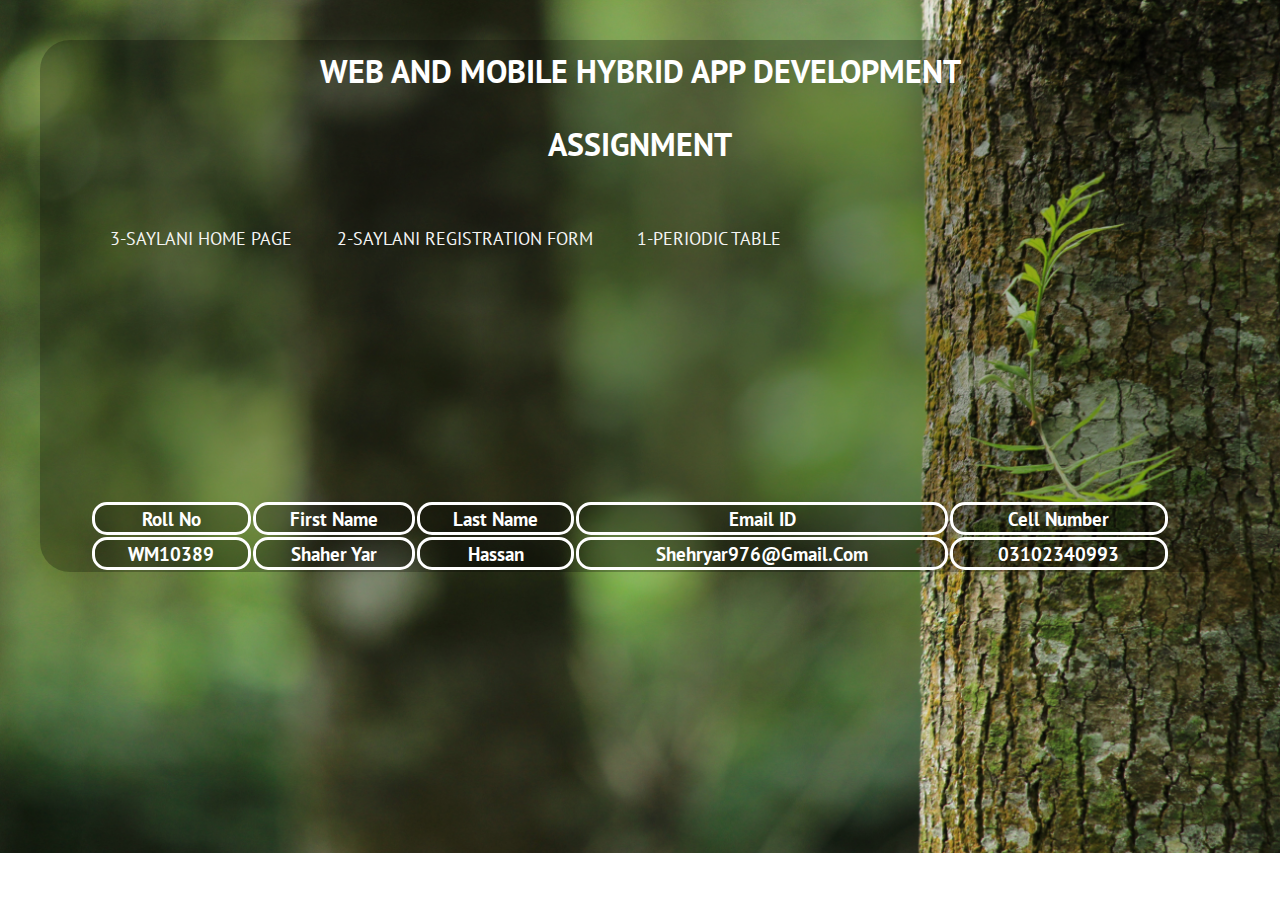
<file: index.html>
<!DOCTYPE html>
<html lang="en">
<head>
    <meta charset="UTF-8">
    <meta name="viewport" content="width=device-width, initial-scale=1.0">
    <title>Assigment</title>
    <link rel="stylesheet" href="./css/index.css">
    <link href="https://fonts.googleapis.com/css2?family=PT+Sans&display=swap" rel="stylesheet">

</head>
<body>
    <div class="body">
    <h1>web and mobile hybrid app development</h1>
    <h1 class="heading">Assignment</h1>
    <a class="box3" href="saylani website.html">3-Saylani home page </a>
    <a class="box1" href="Saylani Registration Form.html">2-Saylani Registration Form</a>
    <a class="box" href="Periodic Table.html">1-periodic table </a>
    
   
    
    

    <table>
        <tr>
            <th class="border" >Roll No</th>
            <th class="border" >First Name</th>
            <th class="border" >Last Name</th>
            <th class="border" >Email ID</th>
            <th class="border" >Cell Number</th>
        </tr>
            <th class="border" >WM10389</th>
            <th class="border" >Shaher Yar</th>
            <th class="border">Hassan</th>
            <th class="border">shehryar976@gmail.com</th>
            <th class="border">03102340993</th>
        </tr>
    </table>
</div>
</body>
</html>
</file>
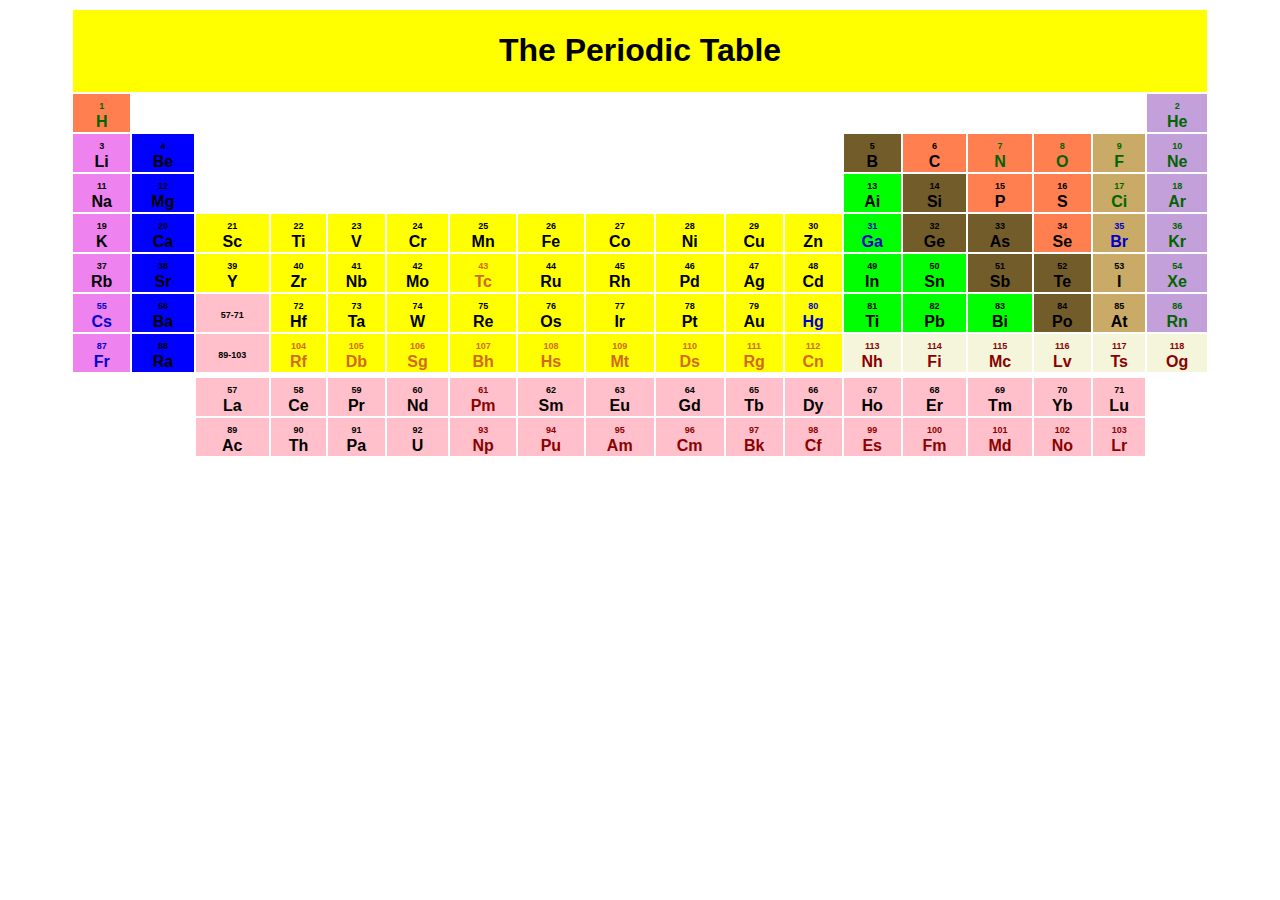
<file: Periodic Table.html>
<!DOCTYPE html>
<html lang="en">

<head>

    <title>Assigment</title>
</head>

<body>

    <b>
        <table width="90%" align="center">
            <tr> 

                <th bgcolor="yellow" colspan="18">
                    <h1 align="center"> <strong>
                            <font style="font-family: sans-serif;" > The Periodic Table </font>
                        </strong></h1>
                </th>
            </tr>
            <tr style="font-family: sans-serif;" align="center">
                <td bgcolor="coral">
                    <font style="color: darkgreen;">
                        <font style="font-size: xx-small;"> 1 </font> <br> <b> H
                    </font>
                </td>
                <td colspan="1"></td>
                <td rowspan="3" colspan="10"></td>
                <td colspan="5"></td>
                <td bgcolor="c3a0d9">
                    <font style="color: darkgreen;">
                        <font style="font-size: xx-small;"> 2 </font> <br>He
                    </font>
                </td>
            </tr>
            <tr style="font-family: sans-serif;" align="center">
                <td bgcolor="violet">
                    <font>
                        <font style="font-size: xx-small;"> 3 </font> <br> Li
                    </font>
                </td>
                <td bgcolor="blue">
                    <font>
                        <font style="font-size: xx-small;"> 4 </font> <br> Be
                    </font>
                </td>

                <td bgcolor="725c29">
                    <font>
                        <font style="font-size: xx-small;"> 5 </font><br> B
                    </font>
                </td>
                <td bgcolor="coral">
                    <font>
                        <font style="font-size: xx-small;"> 6 </font><br>C
                    </font>
                </td>
                <td bgcolor="coral">
                    <font style="color: darkgreen;">
                        <font style="font-size: xx-small;"> 7 </font><br>N
                    </font>
                </td>
                <td bgcolor="coral">
                    <font style="color: darkgreen;">
                        <font style="font-size: xx-small;"> 8 </font><br>O
                </td>
                </font>
                <td bgcolor="c9aa66">
                    <font style="color: darkgreen;">
                        <font style="font-size: xx-small;"> 9 </font> <br>F
                    </font>
                </td>
                <td bgcolor="c3a0d9">
                    <font style="color: darkgreen;">
                        <font style="font-size: xx-small;">10</font><br>Ne
                    </font>
                </td>
            </tr>
            <tr style="font-family: sans-serif;" align="center">
                <td bgcolor="violet">
                    <font style="font-size: xx-small;">11 </font><br>Na
                </td>
                <td bgcolor="blue">
                    <font style="font-size: xx-small;">12</font><br>Mg
                </td>
                <td bgcolor="lime">
                    <font style="font-size: xx-small;">13 </font><br>Ai
                </td>
                <td bgcolor="725c29">
                    <font style="font-size: xx-small;">14 </font> <br>Si
                </td>
                <td bgcolor="coral">
                    <font style="font-size: xx-small;">15 </font><br>P
                </td>
                <td bgcolor="coral">
                    <font style="font-size: xx-small;">16 </font><br>S
                </td>
                <td bgcolor="c9aa66">
                    <font style="color: darkgreen;">
                        <font style="font-size: xx-small;">17 </font><br>Ci
                    </font>
                </td>
                <td bgcolor="c3a0d9">
                    <font style="color: darkgreen;">
                        <font style="font-size: xx-small;">18 </font><br>Ar
                    </font>
                </td>
            </tr>
            <tr style="font-family: sans-serif;" align="center">
                <td bgcolor="violet">
                    <font style="font-size: xx-small;">19 </font><br>K
                </td>
                <td bgcolor="blue">
                    <font style="font-size: xx-small;">20 </font><br>Ca
                </td>
                <td bgcolor="yellow">
                    <font style="font-size: xx-small;">21 </font><br>Sc
                </td>
                <td bgcolor="yellow">
                    <font style="font-size: xx-small;">22 </font><br>Ti
                </td>
                <td bgcolor="yellow">
                    <font style="font-size: xx-small;">23 </font><br>V
                </td>
                <td bgcolor="yellow">
                    <font style="font-size: xx-small;">24 </font><br>Cr
                </td>
                <td bgcolor="yellow">
                    <font style="font-size: xx-small;">25 </font><br>Mn
                </td>
                <td bgcolor="yellow">
                    <font style="font-size: xx-small;">26 </font><br>Fe
                </td>
                <td bgcolor="yellow">
                    <font style="font-size: xx-small;">27 </font><br>Co
                </td>
                <td bgcolor="yellow">
                    <font style="font-size: xx-small;">28 </font><br>Ni
                </td>
                <td bgcolor="yellow">
                    <font style="font-size: xx-small;">29 </font><br>Cu
                </td>
                <td bgcolor="yellow">
                    <font style="font-size: xx-small;">30 </font><br>Zn
                </td>
                <td bgcolor="lime">
                    <font style="color: mediumblue;">
                        <font style="font-size: xx-small;">31 </font><br>Ga
                    </font>
                </td>
                <td bgcolor="725c29">
                    <font style="font-size: xx-small;">32 </font><br>Ge
                </td>
                <td bgcolor="725c29">
                    <font style="font-size: xx-small;">33 </font><br>As
                </td>
                <td bgcolor="coral">
                    <font style="font-size: xx-small;">34 </font><br>Se
                </td>
                <td bgcolor="c9aa66">
                    <font style="color: mediumblue;">
                        <font style="font-size: xx-small;">35 </font><br>Br
                    </font>
                </td>
                <td bgcolor="c3a0d9">
                    <font style="color: darkgreen;">
                        <font style="font-size: xx-small;">36 </font><br>Kr
                    </font>
                </td>
            </tr>
            <tr style="font-family: sans-serif;" align="center">
                <td bgcolor="violet">
                    <font style="font-size: xx-small;">37 </font><br>Rb
                </td>
                <td bgcolor="blue">
                    <font style="font-size: xx-small;">38 </font><br>Sr
                </td>
                <td bgcolor="yellow">
                    <font style="font-size: xx-small;">39 </font><br>Y
                </td>
                <td bgcolor="yellow">
                    <font style="font-size: xx-small;">40 </font><br>Zr
                </td>
                <td bgcolor="yellow">
                    <font style="font-size: xx-small;">41 </font><br>Nb
                </td>
                <td bgcolor="yellow">
                    <font style="font-size: xx-small;">42 </font><br>Mo
                </td>
                <td bgcolor="yellow">
                    <font style="color: chocolate;">
                        <font style="font-size: xx-small;"> 43 </font><br>Tc
                    </font>
                </td>
                <td bgcolor="yellow">
                    <font style="font-size: xx-small;">44 </font><br>Ru
                </td>
                <td bgcolor="yellow">
                    <font style="font-size: xx-small;">45 </font><br>Rh
                </td>
                <td bgcolor="yellow">
                    <font style="font-size: xx-small;">46 </font><br>Pd
                </td>
                <td bgcolor="yellow">
                    <font style="font-size: xx-small;">47 </font><br>Ag
                </td>
                <td bgcolor="yellow">
                    <font style="font-size: xx-small;">48 </font><br>Cd
                </td>
                <td bgcolor="lime">
                    <font style="font-size: xx-small;">49 </font><br>In
                </td>
                <td bgcolor="lime">
                    <font style="font-size: xx-small;">50 </font><br>Sn
                </td>
                <td bgcolor="725c29">
                    <font style="font-size: xx-small;">51 </font><br>Sb
                </td>
                <td bgcolor="725c29">
                    <font style="font-size: xx-small;">52 </font><br>Te
                </td>
                <td bgcolor="c9aa66">
                    <font style="font-size: xx-small;">53 </font><br>I
                </td>
                <td bgcolor="c3a0d9">
                    <font style="color: darkgreen;">
                        <font style="font-size: xx-small;"> 54 </font><br>Xe
                    </font>
                </td>
            </tr>
            <tr style="font-family: sans-serif;" align="center">
                <td bgcolor="violet">
                    <font style="color: mediumblue;">
                        <font style="font-size: xx-small;"> 55 </font><br>Cs
                    </font>
                </td>
                <td bgcolor="blue">
                    <font style="font-size: xx-small;">56 </font><br>Ba
                </td>
                <td bgcolor="pink">
                    <font style="font-size: xx-small;">57-71 </font> <br>
                </td>
                <td bgcolor="yellow">
                    <font style="font-size: xx-small;">72 </font><br>Hf
                </td>
                <td bgcolor="yellow">
                    <font style="font-size: xx-small;">73 </font><br>Ta
                </td>
                <td bgcolor="yellow">
                    <font style="font-size: xx-small;">74 </font><br>W
                </td>
                <td bgcolor="yellow">
                    <font style="font-size: xx-small;">75 </font><br>Re
                </td>
                <td bgcolor="yellow">
                    <font style="font-size: xx-small;">76 </font><br>Os
                </td>
                <td bgcolor="yellow">
                    <font style="font-size: xx-small;">77 </font><br>Ir
                </td>
                <td bgcolor="yellow">
                    <font style="font-size: xx-small;">78 </font><br>Pt
                </td>
                <td bgcolor="yellow">
                    <font style="font-size: xx-small;">79 </font><br>Au
                </td>
                <td bgcolor="yellow">
                    <font style="color: mediumblue;">
                        <font style="font-size: xx-small;"> 80 </font><br>Hg
                    </font>
                </td>
                <td bgcolor="lime">
                    <font style="font-size: xx-small;">81 </font><br>Ti
                </td>
                <td bgcolor="lime">
                    <font style="font-size: xx-small;">82 </font><br>Pb
                </td>
                <td bgcolor="lime">
                    <font style="font-size: xx-small;">83 </font><br>Bi
                </td>
                <td bgcolor="725c29">
                    <font style="font-size: xx-small;">84 </font><br>Po
                </td>
                <td bgcolor="c9aa66">
                    <font style="font-size: xx-small;">85 </font><br>At
                </td>
                <td bgcolor="c3a0d9">
                    <font style="color: darkgreen;">
                        <font style="font-size: xx-small;"> 86 </font><br>Rn
                    </font>
                </td>
            </tr>
            <tr style="font-family: sans-serif;" align="center">
                <td bgcolor="violet">
                    <font style="color: mediumblue;">
                        <font style="font-size: xx-small;"> 87 </font><br>Fr
                    </font>
                </td>
                <td bgcolor="blue">
                    <font style="font-size: xx-small;">88 </font><br>Ra
                </td>
                <td bgcolor="pink">
                    <font style="font-size: xx-small;">89-103 </font><br>
                </td>
                <td bgcolor="yellow">
                    <font style="color: chocolate;">
                        <font style="font-size: xx-small;">104 </font><br>Rf
                    </font>
                </td>
                <td bgcolor="yellow">
                    <font style="color: chocolate;">
                        <font style="font-size: xx-small;">105 </font><br>Db
                    </font>
                </td>
                <td bgcolor="yellow">
                    <font style="color: chocolate;">
                        <font style="font-size: xx-small;">106 </font><br>Sg
                    </font>
                </td>
                <td bgcolor="yellow">
                    <font style="color: chocolate;">
                        <font style="font-size: xx-small;">107 </font><br>Bh
                    </font>
                </td>
                <td bgcolor="yellow">
                    <font style="color: chocolate;">
                        <font style="font-size: xx-small;">108 </font><br>Hs
                    </font>
                </td>
                <td bgcolor="yellow">
                    <font style="color: chocolate;">
                        <font style="font-size: xx-small;">109 </font><br>Mt
                    </font>
                </td>
                <td bgcolor="yellow">
                    <font style="color: chocolate;">
                        <font style="font-size: xx-small;">110 </font><br>Ds
                    </font>
                </td>
                <td bgcolor="yellow">
                    <font style="color: chocolate;">
                        <font style="font-size: xx-small;">111 </font><br>Rg
                    </font>
                </td>
                <td bgcolor="yellow">
                    <font style="color: chocolate;">
                        <font style="font-size: xx-small;">112 </font><br>Cn
                    </font>
                </td>
                <td bgcolor="beige">
                    <font style="color: darkred;">
                        <font style="font-size: xx-small;"> 113 </font><br>Nh
                    </font>
                </td>
                <td bgcolor="beige">
                    <font style="color: darkred;">
                        <font style="font-size: xx-small;">114 </font><br>Fi
                    </font>
                </td>
                <td bgcolor="beige">
                    <font style="color: darkred;">
                        <font style="font-size: xx-small;">115 </font><br>Mc
                    </font>
                </td>
                <td bgcolor="beige">
                    <font style="color: darkred;">
                        <font style="font-size: xx-small;">116 </font><br>Lv
                    </font>
                </td>
                <td bgcolor="beige">
                    <font style="color: darkred;">
                        <font style="font-size: xx-small;">117 </font><br>Ts
                    </font>
                </td>
                <td bgcolor="beige">
                    <font style="color: darkred;">
                        <font style="font-size: xx-small;">118 </font><br>Og
                    </font>
                </td>
            </tr>


            <tr>
                <td colspan="18"></td>
            </tr>


            <tr style="font-family: sans-serif;" align="center">
                <td rowspan="2" colspan="2"></td>
                <td bgcolor="pink">
                    <font style="font-size: xx-small;">57 </font><br>La
                </td>
                <td bgcolor="pink">
                    <font style="font-size: xx-small;">58 </font><br>Ce
                </td>
                <td bgcolor="pink">
                    <font style="font-size: xx-small;">59 </font><br>Pr
                </td>
                <td bgcolor="pink">
                    <font style="font-size: xx-small;">60 </font><br>Nd
                </td>
                <td bgcolor="pink">
                    <font style="color: darkred;">
                        <font style="font-size: xx-small;"> 61 </font><br>Pm
                    </font>
                </td>
                <td bgcolor="pink">
                    <font style="font-size: xx-small;">62 </font><br>Sm
                </td>
                <td bgcolor="pink">
                    <font style="font-size: xx-small;">63 </font><br>Eu
                </td>
                <td id="1" bgcolor="pink">
                    <font style="font-size: xx-small;">64 </font><br>Gd
                </td>
                <td bgcolor="pink">
                    <font style="font-size: xx-small;">65 </font><br>Tb
                </td>
                <td bgcolor="pink">
                    <font style="font-size: xx-small;">66 </font><br>Dy
                </td>
                <td bgcolor="pink">
                    <font style="font-size: xx-small;">67 </font><br>Ho
                </td>
                <td bgcolor="pink">
                    <font style="font-size: xx-small;">68 </font><br>Er
                </td>
                <td bgcolor="pink">
                    <font style="font-size: xx-small;">69 </font><br>Tm
                </td>
                <td bgcolor="pink">
                    <font style="font-size: xx-small;">70 </font><br>Yb
                </td>
                <td bgcolor="pink">
                    <font style="font-size: xx-small;"> 71 </font><br>Lu
                </td>
                <td rowspan="2"></td>
            </tr>
            <tr style="font-family: sans-serif;" align="center">
                <td bgcolor="pink">
                    <font style="font-size: xx-small;">89 </font><br>Ac
                </td>
                <td bgcolor="pink">
                    <font style="font-size: xx-small;">90 </font><br>Th
                </td>
                <td bgcolor="pink">
                    <font style="font-size: xx-small;">91 </font><br>Pa
                </td>
                <td bgcolor="pink">
                    <font style="font-size: xx-small;">92 </font><br>U
                </td>
                <td bgcolor="pink">
                    <font style="color: darkred;">
                        <font style="font-size: xx-small;"> 93 </font><br>Np
                    </font>
                </td>
                <td bgcolor="pink">
                    <font style="color: darkred;">
                        <font style="font-size: xx-small;"> 94 </font><br>Pu
                    </font>
                </td>
                <td bgcolor="pink">
                    <font style="color: darkred;">
                        <font style="font-size: xx-small;"> 95 </font><br>Am
                    </font>
                </td>
                <td bgcolor="pink">
                    <font style="color: darkred;">
                        <font style="font-size: xx-small;"> 96 </font><br>Cm
                    </font>
                </td>
                <td bgcolor="pink">
                    <font style="color: darkred;">
                        <font style="font-size: xx-small;"> 97 </font><br>Bk
                    </font>
                </td>
                <td bgcolor="pink">
                    <font style="color: darkred;">
                        <font style="font-size: xx-small;"> 98 </font><br>Cf
                    </font>
                </td>
                <td bgcolor="pink">
                    <font style="color: darkred;">
                        <font style="font-size: xx-small;"> 99 </font><br>Es
                    </font>
                </td>
                <td bgcolor="pink">
                    <font style="color: darkred;">
                        <font style="font-size: xx-small;">100 </font><br>Fm
                    </font>
                </td>
                <td bgcolor="pink">
                    <font style="color: darkred;">
                        <font style="font-size: xx-small;">101 </font><br>Md
                    </font>
                </td>
                <td bgcolor="pink">
                    <font style="color: darkred;">
                        <font style="font-size: xx-small;">102 </font><br>No
                    </font>
                </td>
                <td bgcolor="pink">
                    <font style="color: darkred;">
                        <font style="font-size: xx-small;">103 </font><br>Lr
                    </font>
                </td>


            </tr>


        </table>
    </b>



</body>

</html>
</file>
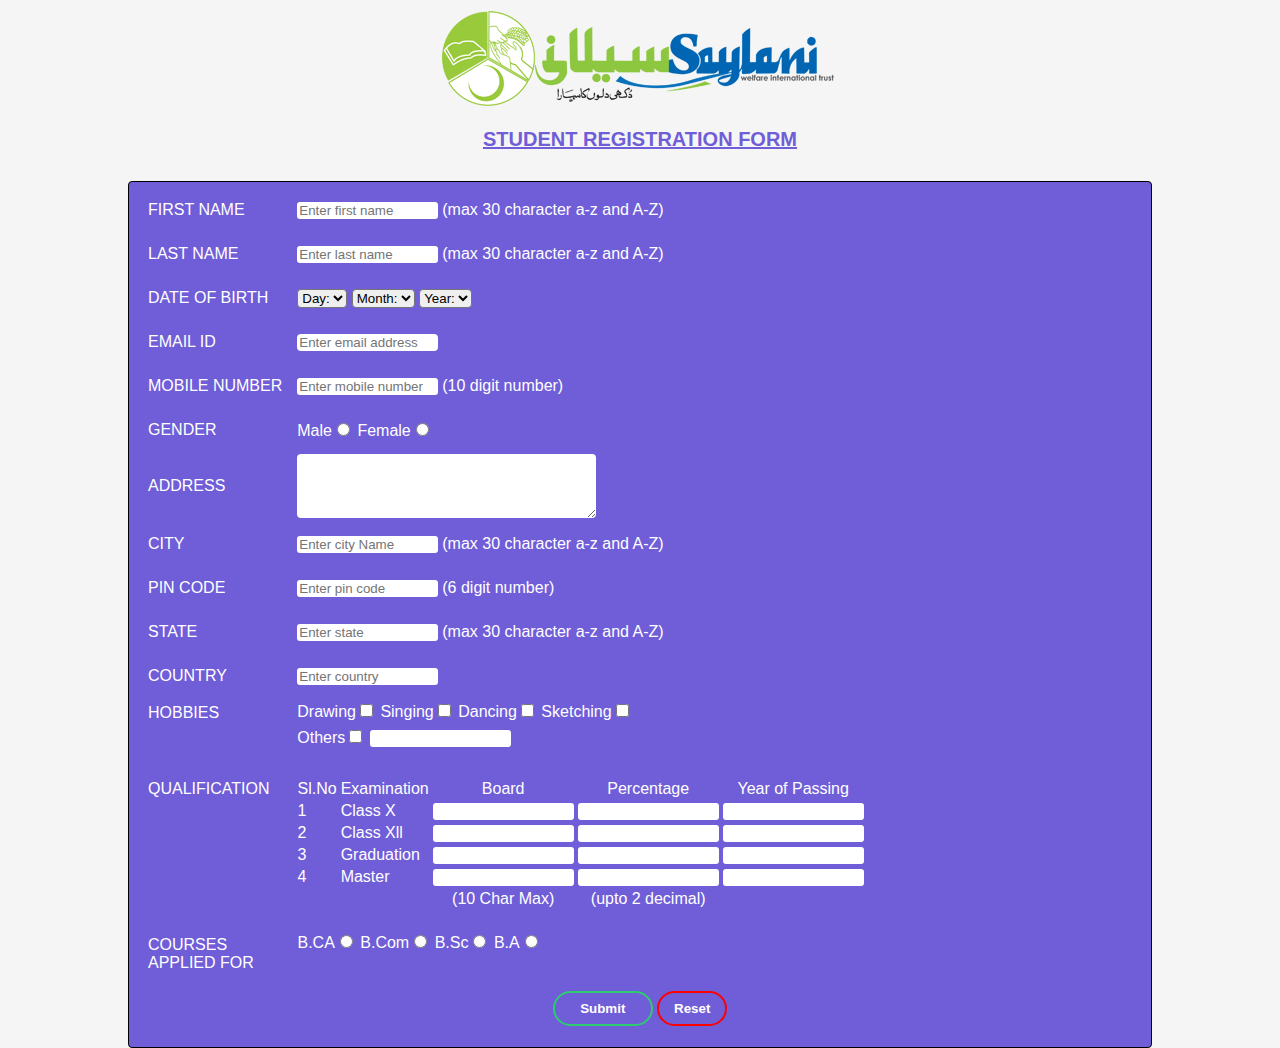
<file: Saylani Registration Form.html>
<!DOCTYPE html>
<html lang="en">

<head>
    <meta charset="UTF-8">
    <meta name="viewport" content="width=device-width, initial-scale=1.0">
    <title>Registration Form</title>
    <link rel="stylesheet" href="./css/Saylani Registration Form.css">
    <link href="https://fonts.googleapis.com/css2?family=Noto+Sans+KR:wght@500&display=swap" rel="stylesheet">


</head>

<body>
    <div class="logo"><a href="https://www.saylaniwelfare.com/" target="blank"><img src="./images/02.png" alt="saylani logo"></a></div>

    
        <h3> Student Registration Form </h3>


    <form action="submit page.html">
        <div class="container">
            <table>
                <tr>
                    <td class="value">First Name</td>
                    <td><input type="text" name="firstname" placeholder="Enter first name" maxlength="30" size="15">
                    </td>
                    <td>(max 30 character a-z and A-Z)</td>
                </tr>
                <tr>
                    <td class="value">Last Name</td>
                    <td><input type="text" name="lastname" placeholder="Enter last name" maxlength="30" size="15"></td>
                    <td>(max 30 character a-z and A-Z)</td>
                </tr>
                <tr>
                    <td class="value">Date of Birth</td>
                    <td colspan="2"> <select name="dateofbirth">
                            <option>Day:</option>
                            <option value="1">01</option>
                            <option value="2">02</option>
                            <option value="3">03</option>
                            <option value="4">04</option>
                            <option value="5">05</option>
                            <option value="6">06</option>
                            <option value="7">07</option>
                            <option value="8">08</option>
                            <option value="9">09</option>
                            <option value="10">10</option>
                            <option value="11">11</option>
                            <option value="12">12</option>
                            <option value="13">13</option>
                            <option value="14">14</option>
                            <option value="15">15</option>
                            <option value="16">16</option>
                            <option value="17">17</option>
                            <option value="18">18</option>
                            <option value="19">19</option>
                            <option value="20">20</option>
                            <option value="21">21</option>
                            <option value="22">22</option>
                            <option value="23">23</option>
                            <option value="24">24</option>
                            <option value="25">25</option>
                            <option value="26">26</option>
                            <option value="27">27</option>
                            <option value="28">28</option>
                            <option value="29">29</option>
                            <option value="30">30</option>
                            <option value="31">31</option>
                        </select>
                        <select name="month" id="">
                            <option value="Month">Month:</option>
                            <option value="1">01</option>
                            <option value="2">02</option>
                            <option value="3">03</option>
                            <option value="4">04</option>
                            <option value="5">05</option>
                            <option value="6">06</option>
                            <option value="7">07</option>
                            <option value="8">08</option>
                            <option value="9">09</option>
                            <option value="10">10</option>
                            <option value="11">11</option>
                            <option value="12">12</option>
                        </select>

                        <select name="Year" id="">
                            <option value="Year">Year:</option>
                            <option value="2020">2020</option>
                            <option value="2019">2019</option>
                            <option value="2018">2018</option>
                            <option value="2017">2017</option>
                            <option value="2016">2016</option>
                            <option value="2015">2015</option>
                            <option value="2014">2014</option>
                            <option value="2013">2013</option>
                            <option value="2012">2012</option>
                            <option value="2011">2011</option>
                            <option value="2010">2010</option>
                            <option value="2009">2009</option>
                            <option value="2008">2008</option>
                            <option value="2007">2007</option>
                            <option value="2006">2006</option>
                            <option value="2005">2005</option>
                            <option value="2004">2004</option>
                            <option value="2003">2003</option>
                            <option value="2002">2002</option>
                            <option value="2001">2001</option>
                            <option value="2000">2000</option>
                            <option value="1999">1999</option>
                            <option value="1998">1998</option>
                            <option value="1997">1997</option>
                            <option value="1996">1996</option>
                            <option value="1995">1995</option>
                        </select>
                </tr>
                <tr>
                    <td class="value">email id</td>
                    <td><input type="email" name="lastname" placeholder="Enter email address" maxlength="30" size="15">
                    </td>
                    <td></td>
                </tr>
                <tr>
                    <td class="value">mobile number</td>
                    <td> <input type="text" name="mobile number" placeholder="Enter mobile number" maxlength="10"
                            size="15"></td>
                    <td>(10 digit number)</td>
                </tr>
                <tr>
                    <td class="value">Gender</td>
                    <td><label class="male" for="male">Male<input type="radio" name="gender" value="m"></label>
                        <label for="Female">Female<input type="radio" name="gender" value="f"></label></td>
                </tr>
                <tr>
                    <td class="value">address</td>
                    <td colspan="2"><textarea name="address" id="" cols="35" rows="4"></textarea></td>
                </tr>
                <tr>
                </tr>
                <tr>
                    <td class="value">city</td>
                    <td><input type="text" name="city" placeholder="Enter city Name" maxlength="30"
                            size="15"></td>
                    <td>(max 30 character a-z and A-Z)</td>
                </tr>
                <tr>
                    <td class="value">pin code</td>
                    <td> <input type="text" name="pin code" placeholder="Enter pin code" maxlength="6"
                            size="15"></td>
                    <td>(6 digit number)</td>
                </tr>
                <tr>
                    <td class="value">state</td>
                    <td><input type="text" name="state" placeholder="Enter state" maxlength="30"
                            size="15"></td>
                    <td>(max 30 character a-z and A-Z)</td>
                </tr>
                <tr>
                    <td class="value">country</td>
                    <td><input type="text" name="country" placeholder="Enter country" maxlength="30"
                            size="15"></td>
                </tr>
                <tr>
                    <td class="value5">hobbies</td>
                    <td colspan="2">
                        Drawing<input type="checkbox" name="hobbies" value="Drawing">
                        Singing<input type="checkbox" name="hobbies" value="Singing">
                        Dancing<input type="checkbox" name="hobbies" value="Dancing">
                        Sketching<input type="checkbox" name="hobbies" value="Sketching"></td>
                </tr>
                <tr>
                    <td class="value6"></td>
                    <td colspan="2">Others<input type="checkbox" name="hobbies" value="Others">
                        <input type="text" name="others" maxlength="30" size="15"></td>
                </tr>
            </table>

            <table>


                <tr>
                    <div class="value6">
                        <td class="value1">qualification</td>
                        <td>Sl.No</td>
                        <td>Examination</td>
                        <td class="value3">Board</td>
                        <td class="value3">Percentage</td>
                        <td class="value3">Year of Passing</td>
                    </div>
                </tr>
                <tr>
                    <td></td>
                    <td>1</td>
                    <td>Class X</td>
                    <td><input type="text" name="board" maxlength="10" size="15"></td>
                    <td><input type="text" name="board" maxlength="2" size="15"></td>
                    <td><input type="text" name="board" maxlength="4" size="15" align="center"></td>
                </tr>
                <tr>
                    <td class="value1"></td>
                    <td>2</td>
                    <td>Class Xll</td>
                    <td><input type="text" name="board" maxlength="10" size="15"></td>
                    <td><input type="text" name="board" maxlength="2" size="15"></td>
                    <td><input type="text" name="board" maxlength="4" size="15"></td>
                </tr>
                <tr>
                    <td></td>
                    <td>3</td>
                    <td>Graduation</td>
                    <td><input type="text" name="board" maxlength="10" size="15"></td>
                    <td><input type="text" name="board" maxlength="2" size="15"></td>
                    <td><input type="text" name="board" maxlength="4" size="15"></td>

                </tr>
                <tr>
                    <td></td>
                    <td>4</td>
                    <td>Master</td>
                    <td><input type="text" name="board" maxlength="10" size="15"></td>
                    <td><input type="text" name="board" maxlength="2" size="15"></td>
                    <td><input type="text" name="board" maxlength="4" size="15"></td>
                </tr>
                <tr class="newvalue">
                    <td></td>
                    <td></td>
                    <td></td>
                    <td>(10 Char Max)</td>
                    <td>(upto 2 decimal)</td>
                </tr>
                <tr>
                    <td class="value4">courses <br> applied for</td>
                    <td colspan="3">
                        <label for="male">B.CA<input type="radio" name="courses" value="B.CA"></label>
                        <label for="male">B.Com<input type="radio" name="courses" value="B.Com"></label>
                        <label for="male">B.Sc<input type="radio" name="courses" value="B.Sc"></label>
                        <label for="male">B.A<input type="radio" name="courses" value="B.A"></label></td>
                </tr>
            </table>
            <p class="logo">
                <input type="submit" value="Submit" name="submit">
                <input type="reset" value="Reset" name="reset">
            </p>
    </form>
    </div>
</body>

</html>
</file>
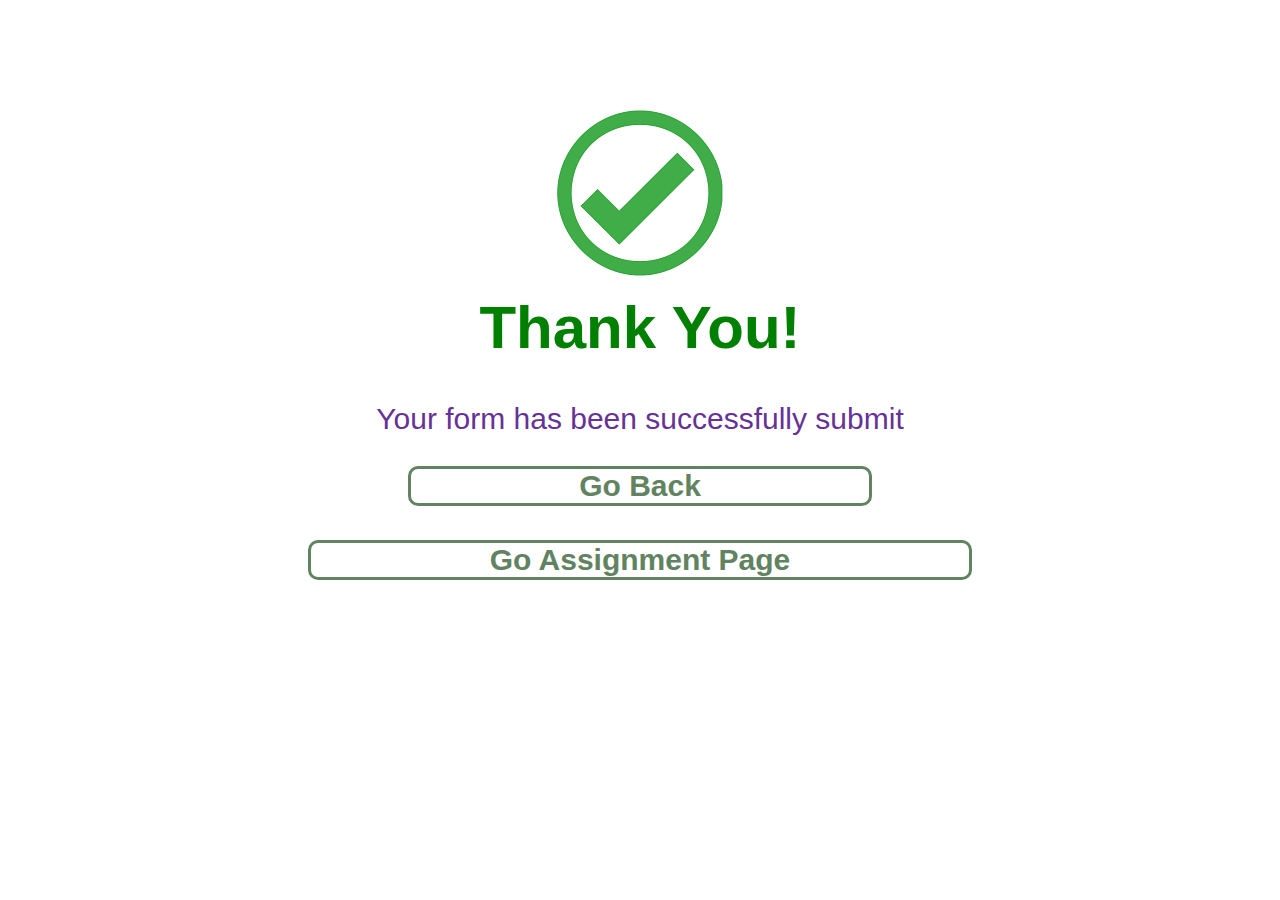
<file: submit page.html>
<!DOCTYPE html>
<html lang="en">

<head>
    <meta charset="UTF-8">
    <meta name="viewport" content="width=device-width, initial-scale=1.0">
    <title>Submit</title>
    <link rel="stylesheet" href="./css/submit page.css">
</head>

<body>
    <img class="image" src="./images/01.png" alt="logo">
    <h1 class="thankyou">Thank You!</h1>
    <p>Your form has been successfully submit</p>
    <a class="goback" href="./Saylani Registration Form.html"> Go Back</a><br>
    <a class="goassignment" href="index.html"> Go Assignment Page</a>
</body>

</html>
</file>
<file: css/index.css>
.box {
    padding: 20px;
    border-radius: 100px;
    color: whitesmoke;
    text-decoration: none;
    font-size: large;
}

.box1 {
    padding: 20px;
    border-radius: 100px;
    color: whitesmoke;
    text-decoration: none;
    font-size: large;
}
.box3{
    padding: 20px;
    margin-left: 50px;
    border-radius: 100px;
    color: whitesmoke;
    text-decoration: none;
    font-size: large;    
}

body {
    background-image: url(../images/background.jpg);
    font-family: sans-serif;
    text-transform: uppercase;
    font-family: 'PT Sans', sans-serif;
    background-size: cover;
    background-repeat: no-repeat;
    height: 100%;
    margin: 40px;
    transition: 0;
}

.body {
    height: 80%;
    background-color: rgba(0, 0, 0, 0.25);
    border-radius: 30px;
}

.heading {
    text-align: center;
    margin-top: 10px;
    padding-bottom: 40px;
    color: white
}

h1 {
    text-align: center;
    margin-top: 10px;
    padding-top: 10px;
    color: white;
}

a:hover {
    background-color: #2ecc71;
    text-align: center;
    height: 80%;
    color: black;
    transition: 0.35s;
}

table {
    margin-top: 250px;
    margin-left: 50px;
    font-size: larger;
    text-align: center;
    width: 90%;
    height: 20%;
    text-transform: capitalize;
    color: white;
}

.border {
    border-radius: 15px;
    border-style: solid;
    background-color: rgba(0, 0, 0, 0.25);
}
</file>
<file: css/Saylani Registration Form.css>
body {
    padding-top: 0px;
    margin-top: 0px;
    background-color: whitesmoke;
    height: 100vh;
}

h3 {
    text-align: center;
    font-size: 20px;
    text-transform: uppercase;
    margin-top: 10px;
    margin-bottom: 30px;
    padding: 0;
    font-family: sans-serif;
    text-decoration: underline;
    color: rgb(112, 93, 216);
}

.container {
    background-color: rgb(112, 93, 216);
    margin: 120px;
    padding: 5px;
    border: 1px solid black;
    color: white;
    font-family: sans-serif;
    margin-top: 0;
    border-radius: 4px;
    
    
}

.value {
    padding: 12px;
    margin-top: 25px;
    text-transform: uppercase;
}

.logo {
    text-align: center;
}

.value1 {
    text-transform: uppercase;
    padding: 25px;
    padding-left: 12px;
    padding-bottom: 0px;
    padding-top: 0px;
}

.value3 {
    text-align: center;
}

.value5 {
    padding: 0;
    text-transform: uppercase;
    padding-left: 12px;
    padding-top: 5px;
}

.value6 {
    padding-bottom: 25px;
}

.value4 {
    padding-top: 25px;
    text-transform: uppercase;
    padding-left: 12px;
}

table tr td input {
    border: none;
    border-radius: 3px;
    outline: none;
}

table tr td textarea{
    border: none;
    border-radius: 3px;
    outline: none;
}
    

table tr td input[type="email"] {
    display: block;
    border: none;
    border-radius: 4px;
}

table tr td textarea {
    display: block;
    border: none;
    border-radius: 4px;
}

.logo input[type="submit"] {
    display: inline;
    border: 2px solid #2ecc71;
    background-color: transparent;
    padding: 8px;
    border-radius: 20px;
    width: 100px;
    color: white;
    font-weight: bold;
    outline: none;
}

.logo input[type="reset"] {
    display: inline;
    border: 2px solid red;
    background: none;
    padding: 8px;
    border-radius: 20px;
    width: 70px;
    color: white;
    font-weight: bold;
    outline: none;
}

.logo input[type="submit"]:hover {
    background-color: #2ecc71;
    cursor: pointer;
    font-weight: bold;
    transition: 0.6s;
    color: black;
}

.logo input[type="reset"]:hover {
    background-color: red;
    cursor: pointer;
    font-weight: bold;
    transition: 0.6s;
    color: black;
}

table tr td select {
    border-radius: 4px;
    display: inline;
}


.newvalue{
    text-align: center;
}
</file>
<file: css/submit page.css>
body {
    text-align: center;
    margin-top: 100px;
    padding: 0;
    color: rgb(102, 50, 150);
    font-family: sans-serif;
    font-size: 30px;
}

.thankyou {
    color: green;
    margin-top: 0em;
}

.goassignment{
    font-weight: 800;
    font-style: normal;
    color: rgb(97, 131, 97);
    display: block;
    border: rgb(97, 131, 97);
    border-style: solid;
    margin-left: 300px;
    margin-right: 300px;
    border-radius: 10px;
    text-decoration: none;
    font-family: sans-serif;
}
.goassignment:hover{
    background-color: green;
    color: whitesmoke;
}
.goback{
    font-weight: 800;
    font-style: normal;
    color: rgb(97, 131, 97);
    display: block;
    border: rgb(97, 131, 97);
    border-style: solid;
    margin-left: 400px;
    margin-right: 400px;
    border-radius: 10px;
    text-decoration: none;
    font-family: sans-serif;
}
.goback:hover{
    background-color: green;
    color: whitesmoke;
}
</file>
